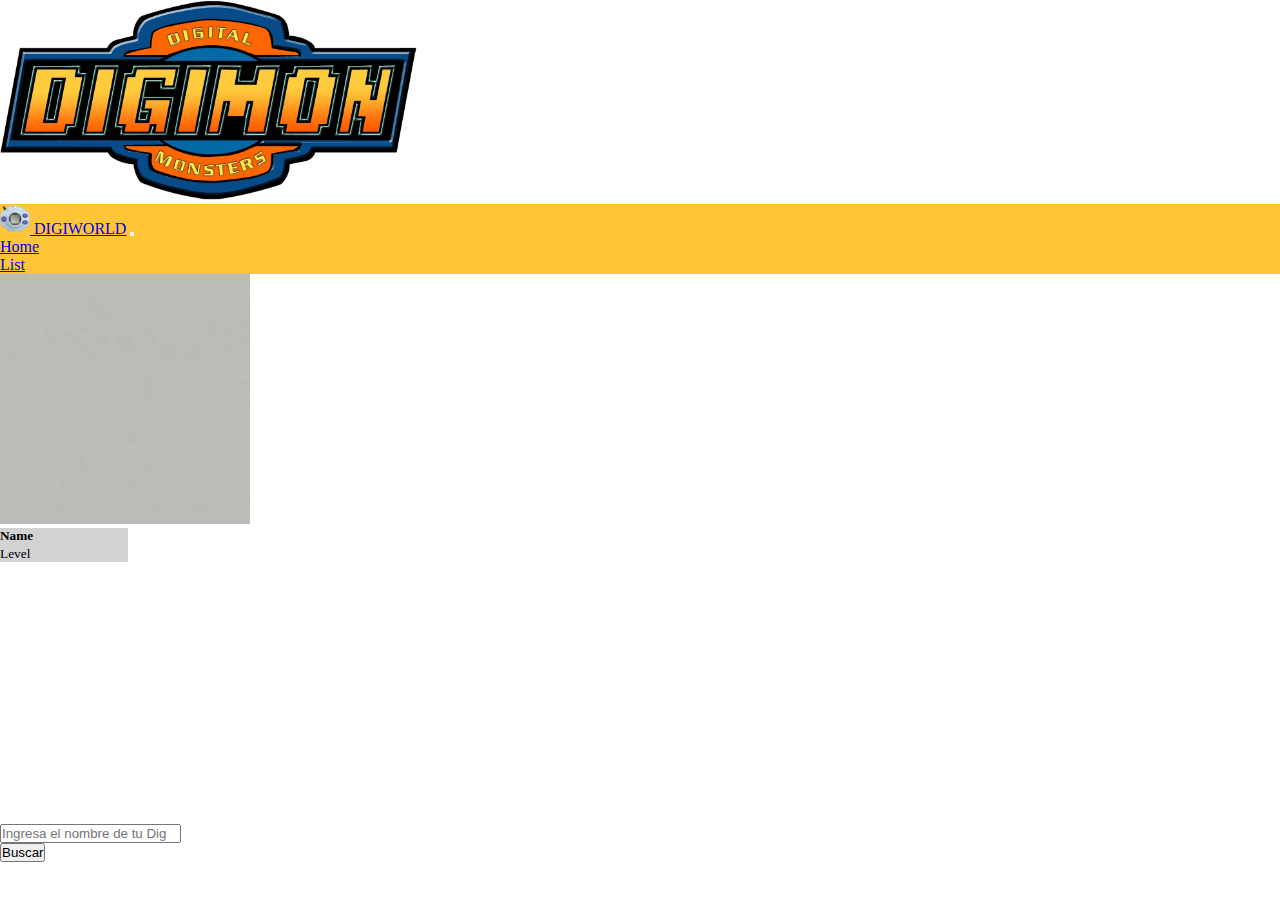
<file: index.html>
<!DOCTYPE html>
<html lang="en">
<head>
    <meta charset="UTF-8">
    <meta http-equiv="X-UA-Compatible" content="IE=edge">
    <meta name="viewport" content="width=device-width, initial-scale=1.0">
    <link rel="stylesheet" href="./Assets/Css/style.css">
    <link rel="shortcut icon" href="./Assets/Img/favicon.ico" type="image/x-icon">
    <link href="https://cdn.jsdelivr.net/npm/bootstrap@5.1.3/dist/css/bootstrap.min.css" rel="stylesheet" integrity="sha384-1BmE4kWBq78iYhFldvKuhfTAU6auU8tT94WrHftjDbrCEXSU1oBoqyl2QvZ6jIW3" crossorigin="anonymous">
    
    <title>DIGIMON</title>
</head>
<body>
  <div id="todo">
    <!--Logo Digimon  -->
    <div class="" id="header">
      <div class="container">
        <img src="./Assets/Img/Digimon_Logo.webp" class="img-fluid mx-auto d-block" alt="..." id="logo">
      </div>
      </div>

    <!-- Barra navegación -->
    <div id="barra">
    <nav class="navbar navbar-expand-lg navbar-light bg-transparent">
        <div class="container-fluid">
          <a class="navbar-brand" href="#">
            <img src="./Assets/Img/deh5iih-63f1ab97-3d96-4f54-af05-b14ab00bb8e6.png" alt="" width="30" height="30" class="d-inline-block align-text-top">
            DIGIWORLD</a>
          <button class="navbar-toggler" type="button" data-bs-toggle="collapse" data-bs-target="#navbarNav" aria-controls="navbarNav" aria-expanded="false" aria-label="Toggle navigation">
            <span class="navbar-toggler-icon"></span>
          </button>
          <div class="collapse navbar-collapse" id="navbarNav">
            <ul class="navbar-nav">
              <li class="nav-item">
                <a class="nav-link active" aria-current="page" href="#">Home</a>
              </li>
              <li class="nav-item">
                <a class="nav-link active" aria-current="page" href="./listado.html">List</a>
              </li>
            </ul>
          </div>
        </div>
      </nav>
    </div>

    <!-- Digivice -->
    <div class="d-block">
        <div class="text-center mt-5" id="digivice">
          <img src="./Assets/Img/images.jpeg" class="rounded img-fluid" alt="" id="digifoto">
          <div id="datos" class="container-fluid mt-3">
            <h5 class="strong mt-3 text-strong" id="diginombre">Name</h5>
            <small class="text-muted" id="digilevel">Level</small>
          </div>
        </div>
        <div class="container-fluid col-6 col-sm-4 mt-2">
              <div class="container-fluid">
                <input class="form-control" type="search" placeholder="Ingresa el nombre de tu Digimon" aria-label="Search" id="diginame">
              </div>
              <div class="container-fluid col-6 col-sm-4 col-lg-2">  
                <button class="btn btn-light mb-5 mt-3" type="" onclick="buscarDigimon()">Buscar</button>
              </div>
        </div>
    </div>
    </div>

<script src="./Assets/Js/script.js"></script>
<script src="https://cdn.jsdelivr.net/npm/bootstrap@5.1.3/dist/js/bootstrap.bundle.min.js" integrity="sha384-ka7Sk0Gln4gmtz2MlQnikT1wXgYsOg+OMhuP+IlRH9sENBO0LRn5q+8nbTov4+1p" crossorigin="anonymous"></script>
</body>
</html>
</file>
<file: Assets/Css/style.css>
*{
    margin: 0;
    padding: 0;
}

/* #header{
    background-image: url('https://c4.wallpaperflare.com/wallpaper/216/920/931/digimon-wallpaper-preview.jpg');
    background-size: 100%;
} */

#logo{
    width: auto;
    height: 200px;
}

#todo{
    background-image: url('https://images-wixmp-ed30a86b8c4ca887773594c2.wixmp.com/f/74f1f22c-aec4-4bff-8d67-187db905b6b3/db9zfuq-6e6a6f68-e900-462e-8879-31f1066d3c71.jpg?token=eyJ0eXAiOiJKV1QiLCJhbGciOiJIUzI1NiJ9.[base64].8KYX9fKotvZlH9wxJzK4P-WVsF2nrUB3l0Ao7eHSR14');
    background-repeat: no-repeat;
    background-size: cover;
}

#barra{
    background-color: #FEC536;
}

#digivice{
    height: 550px;
    background-size: contain;
    background-repeat: no-repeat;
    background-position: center;
    background-image: url('https://images-wixmp-ed30a86b8c4ca887773594c2.wixmp.com/f/6274b765-1364-4e50-8b8c-e53225f39662/deh5iih-63f1ab97-3d96-4f54-af05-b14ab00bb8e6.png?token=eyJ0eXAiOiJKV1QiLCJhbGciOiJIUzI1NiJ9.[base64].K2rnHDdtPclkeWyN2tXdLMkKaSy_ipWbbfpge1umIws');
}

#datos{
    background-color: lightgray;
    width: 10%;
}

#digifoto{
    height: 250px;
}
</file>
